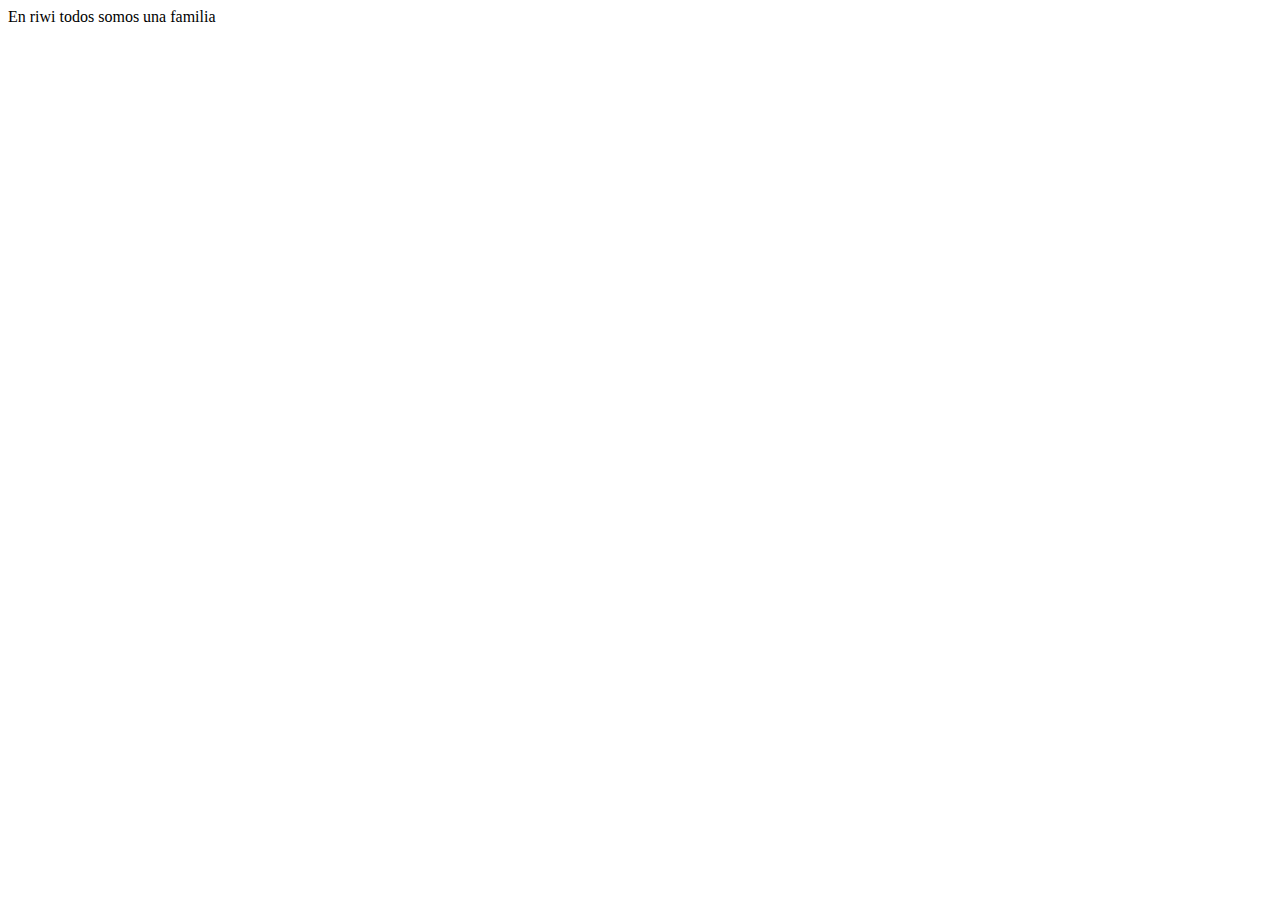
<file: 02_manejo de Strings/indesx.html>
<!DOCTYPE html>
<html lang="en">
<head>
    <meta charset="UTF-8">
    <meta name="viewport" content="width=device-width, initial-scale=1.0">
    <title>strings</title>
</head>
<body>
   
    



    <script src="src/js/main.js"></script>
</body>
</html>
</file>
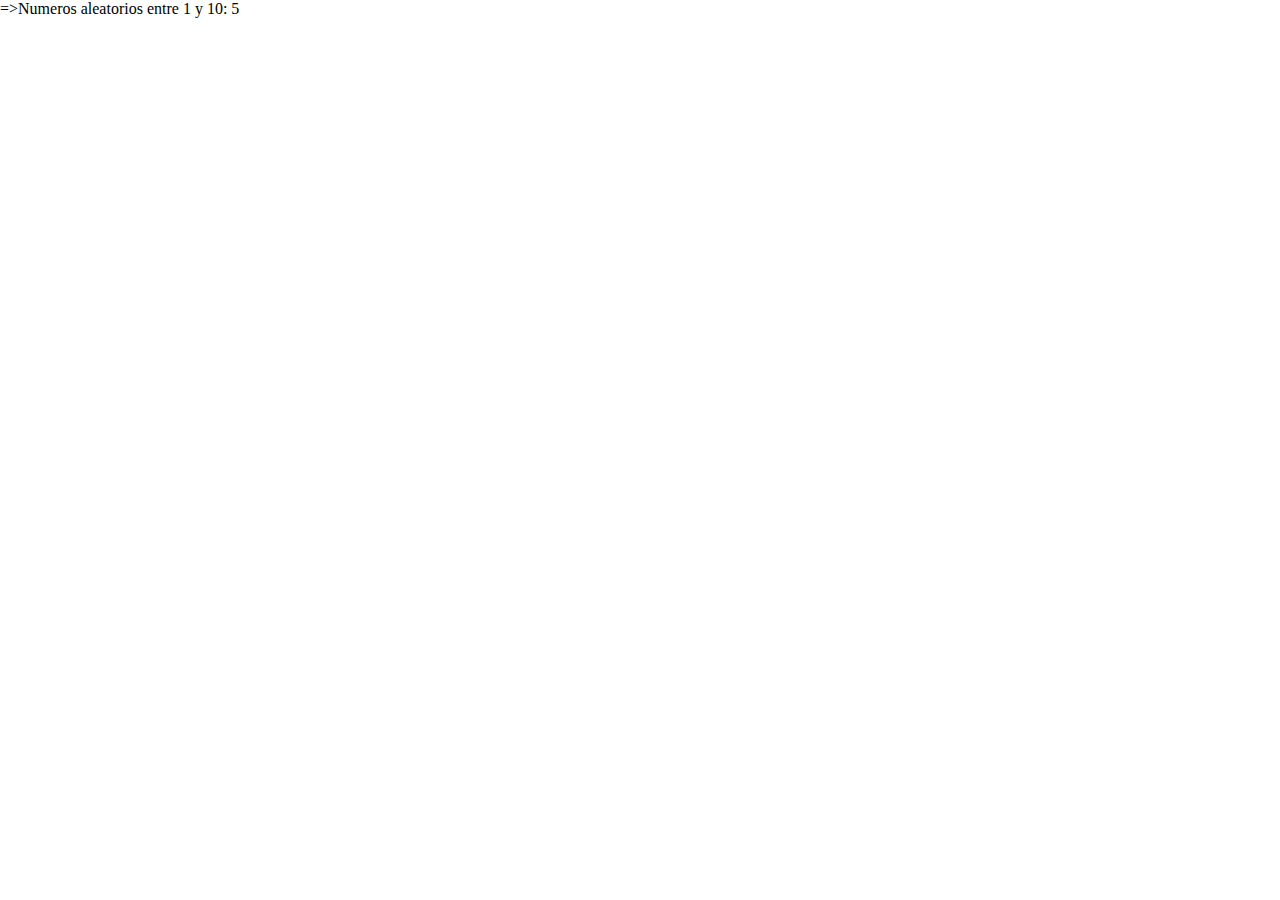
<file: 96 Ejercicios Números/96_EjerciciosIndex.html>
<!DOCTYPE html>
<html lang="en">
<head>
    <meta charset="UTF-8">
    <meta name="viewport" content="width=device-width, initial-scale=1.0">
    <link rel="stylesheet" href="src/CSS/96-style.css">
    <title>96-Ejercicios</title>
</head>
<body>

    <script src="src/JS/96-main.js"></script>
</body>
</html>
</file>
<file: 96 Ejercicios Números/src/CSS/96-style.css>
*{
    margin: 0%;
    padding: 0%;
    box-sizing: border-box;
}
</file>
